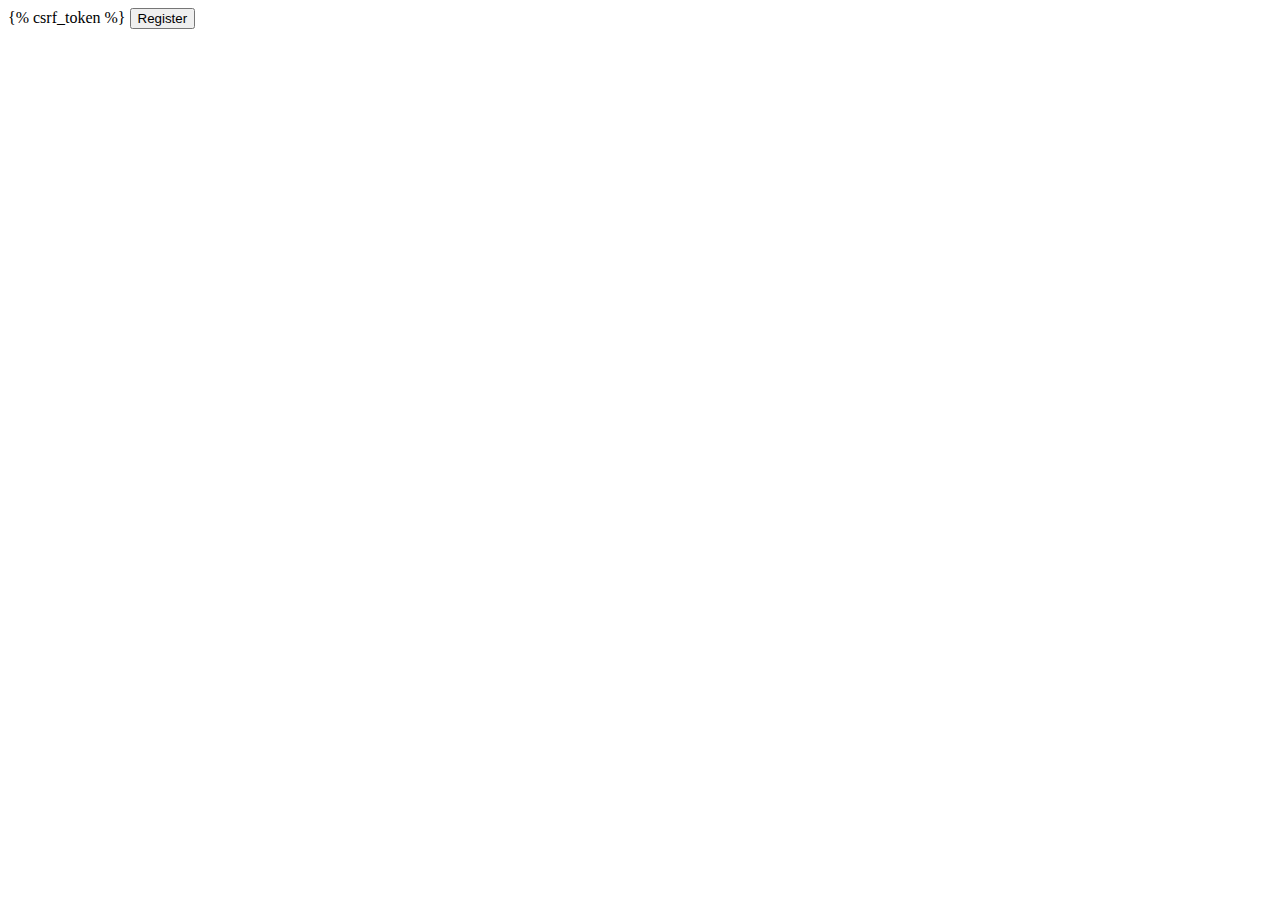
<file: hiit_app/log_reg/templates/log_reg/index.html>
<!DOCTYPE html>
<html lang="en">
<head>
    <meta charset="UTF-8">
    <meta name="viewport" content="width=device-width, initial-scale=1.0">
    <title>Document</title>
</head>
<body>
    <form action="/register" method="POST">
        {% csrf_token %}
        
        <button>Register</button>
    </form>
</body>
</html>
</file>
